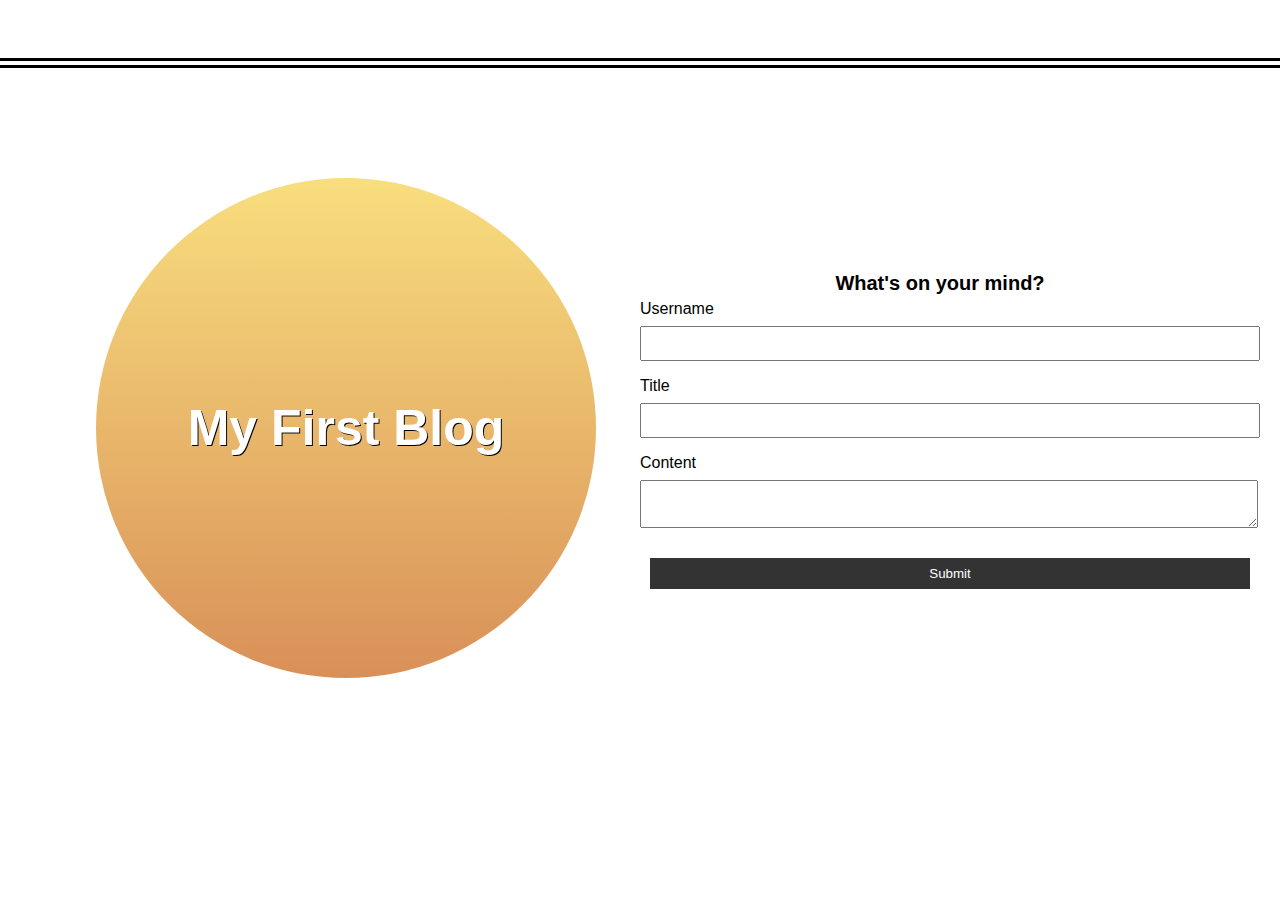
<file: index.html>
<!DOCTYPE html>
<html lang="en">
<head>
    <meta charset="UTF-8">
    <meta name="viewport" content="width=device-width, initial-scale=1.0">
    <title>Personal Blog Form</title>
    <link rel="stylesheet" href="assets/css/styles.css">
    <link rel="stylesheet" href="assets/css/form.css">
</head>
<body>
    <header>
        <nav>
            <input type="checkbox" class="toggle-checkbox" id="toggle">
            <label for="toggle" class="toggle-label">☀️</label>
        </nav>
    </header>
    <main class="container">
        <div class="circle">
            My First Blog
        </div>
        <form id="blogForm" class="form">
            <h1>What's on your mind?</h1>
            <label for="username">Username</label>
            <input type="text" id="username" required>
            <label for="title">Title</label>
            <input type="text" id="title" required>
            <label for="content">Content</label>
            <textarea id="content" required></textarea>
            <button type="submit">Submit</button>
        </form>
    </main>
    <script src="assets/js/form.js" defer></script>
    <script src="assets/js/logic.js" defer></script>
</body>
</html>
</file>
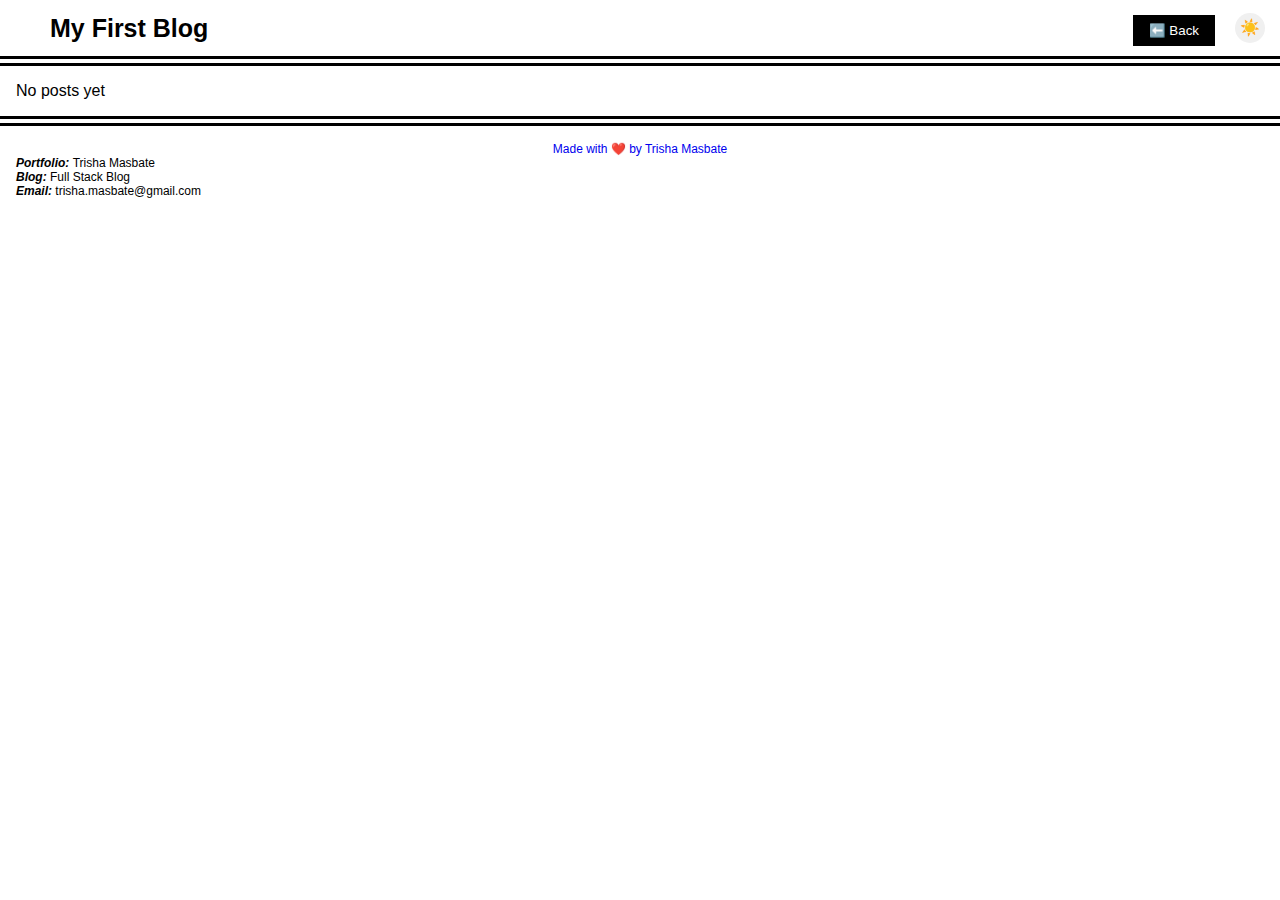
<file: blog.html>
<!DOCTYPE html>
<html lang="en">
<head>
    <meta charset="UTF-8">
    <meta name="viewport" content="width=device-width, initial-scale=1.0">
    <title>Personal Blog Posts</title>
    <link rel="stylesheet" href="assets/css/styles.css">
    <link rel="stylesheet" href="assets/css/blog.css">
</head>
<body>
    <header>
        <h1>My First Blog</h1>
        <nav>
            <a href="index.html">
                <button>⬅️ Back</button>
            </a>
        </nav>
        <div>
            <input type="checkbox" class="toggle-checkbox" id="toggle">
            <label for="toggle" class="toggle-label">☀️</label>
        </div>
    </header>
    <main>
        <div id="postList"></div>
    </main>
    <footer>
        <a href="https://trishamasbate.github.io/second-challenge-css/">Made with ❤️ by Trisha Masbate</a>
        <p><em><strong>Portfolio: </strong></em>Trisha Masbate</p>
        <p><em><strong>Blog: </strong></em>Full Stack Blog</p>
        <p><em><strong>Email: </strong></em>trisha.masbate@gmail.com</p>
    </footer>
    <script src="assets/js/blog.js" defer></script>
    <script src="assets/js/logic.js" defer></script>
</body>
</html>
</file>
<file: assets/css/styles.css>
/* Global styles */
* {
    margin: 0;
    padding: 0;
    font-family: Arial, sans-serif;
}
header {
    display: flex;
    justify-content: space-between;
    align-items: center;
    border-bottom: double 10px;
}

header h1 {
    padding-left: 50px;
    margin-right: auto;
    font-size: 25px;
}

header nav {
    margin-top: 5px;
    margin-right: 20px;
    margin-bottom: 10px;
    font-size: 20px;
}

header div {
    margin-right: 15px;
}

button {
    margin-top: 10px;
    padding: 0.5rem 1rem;
    background-color: black;
    color: #fff;
    border: none;
    cursor: pointer;
}

main {
    padding: 1rem;
}

.toggle-checkbox {
    display: none;
}

.toggle-label {
    display: inline-block;
    width: 30px;
    height: 30px;
    line-height: 30px;
    text-align: center;
    background-color: #f0f0f0;
    border-radius: 50%;
    cursor: pointer;
}

/* Additional styles for dark mode */
.dark-mode .toggle-label {
    background-color: #222; /* Adjust color for dark mode */
    color: #fff; /* Adjust color for dark mode */
}

/* Dark mode styles */
.dark-mode header {
    background-color: #222;
    color: #fff;
}

.dark-mode main {
    background-color: #333;
    color: #fff;
}

.dark-mode .post-item {
    background-color: #444;
    color: #fff;
}

.dark-mode .post-item h1 {
    color: #fff;
}


.dark-mode footer {
    background-color: #222;
    color: #fff;
}

.dark-mode footer a {
    color: #fff;
}
</file>
<file: assets/css/form.css>
/* Styles specific to the form page */
.container {
    display: flex;
    padding-top: 110px;
}

.circle {
    width: 500px;
    height: 500px;
    line-height: 500px;
    border-radius: 50%;
    font-size: 50px;
    font-weight: bold;
    text-shadow: 1px 1px black;
    color: #fff;
    text-align: center;
    background: linear-gradient(#F8DE7E, #D99058);
    margin-right: 20px;
    margin-left: 80px;
}

header nav {
    display: flex;
    margin-left: 178vh;
    margin-top: 15px;
    margin-bottom: 5px;
}

form {
    flex: 1;
    max-width: 600px;
    margin: auto;
}

h1 {
    font-size: 20px;
    text-align: center;
    padding: 5px;
}

label {
    display: block;
    margin-bottom: 0.5rem;
}

input[type="text"],
textarea {
    width: 100%;
    padding: 0.5rem;
    margin-bottom: 1rem;
}

button {
    margin-left: 10px;
    width: 100%;
    padding: 0.5rem 1rem;
    background-color: #333;
    color: #fff;
    border: none;
    cursor: pointer;
}
</file>
<file: assets/css/blog.css>
/* Styles specific to the blog page */
.post-item {
    border: 1px solid #ccc;
    padding: 1rem;
    margin-bottom: 1rem;
}

.post-item h1 {
    color: #333;
    font-size: 18px;
    font-weight: bold;
    border-bottom-style: solid;
}

.content {
    font-size: 18px;
    text-indent: 30px;
    font-style: italic;
    margin-top: 10px;
    padding-bottom: 30px;
}

footer {
    border-top: double 10px;
    padding: 1rem;
    text-align: center;
    font-size: 12px;
}
footer a {
    text-decoration: none;
}

footer p {
    text-align: left;
    font-size: 12px;
}
</file>
